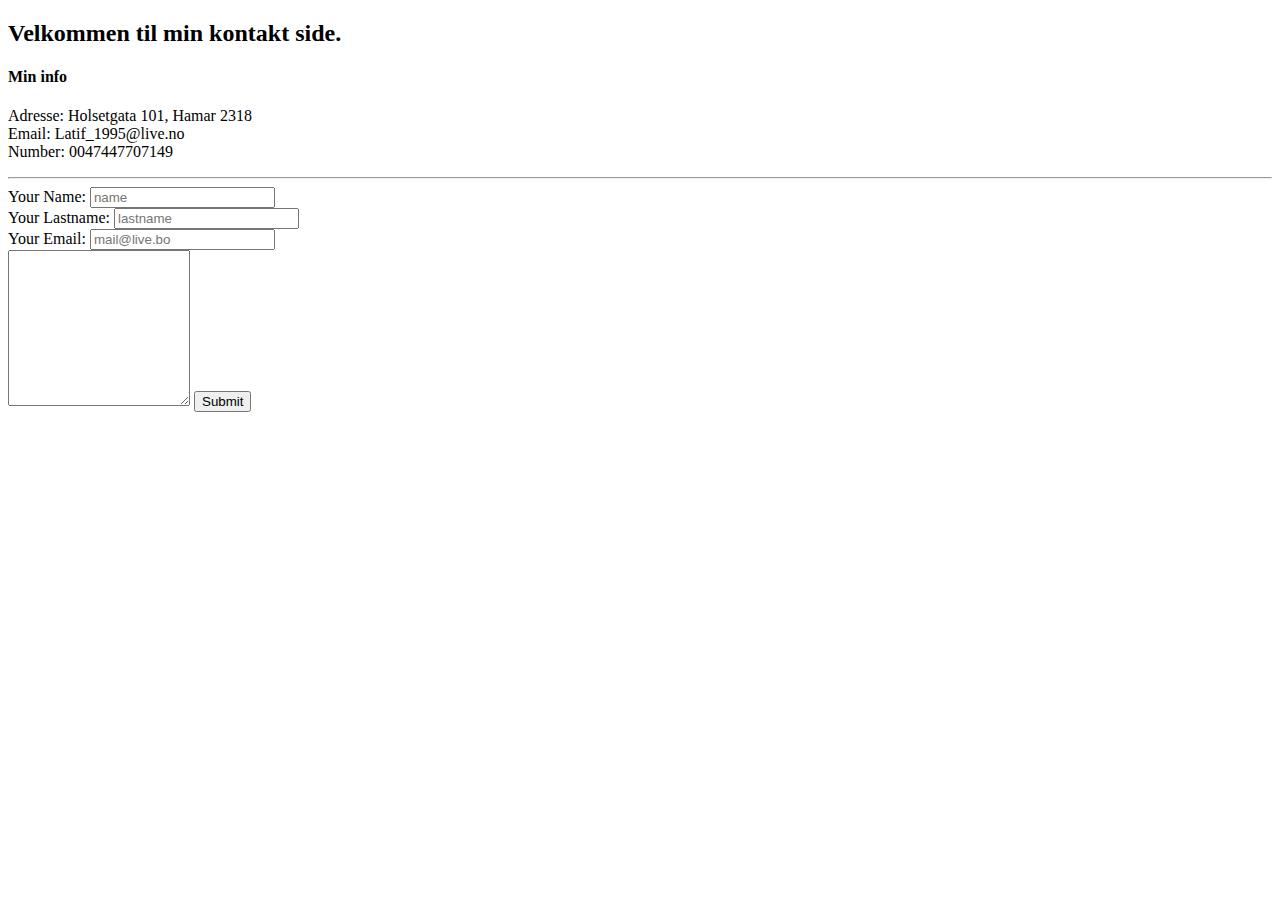
<file: contact.html>
<!DOCTYPE html>
<html lang="en">
  <head>
    <meta charset="UTF-8" />
    <meta name="viewport" content="width=device-width, initial-scale=1.0" />
    <title>Contact</title>
  </head>
  <body>
    <h2>Velkommen til min kontakt side.</h2>

    <h4>Min info</h4>
    <p>
      Adresse: Holsetgata 101, Hamar 2318 <br />
      Email: Latif_1995@live.no <br />
      Number: 0047447707149 <br />
    </p>

    <hr />

    <form action="mailto:info@google.com" method="POST" enctype="text/plain">
      <label for="name" name="name"> Your Name:</label>
      <input type="text" id="name" placeholder="name" value="" /> <br />
      <label for="lastname" name="lastname"> Your Lastname:</label>
      <input type="text" id="lastname" placeholder="lastname" value="" /> <br />
      <label for="email" name="email"> Your Email:</label>
      <input type="email" id="email" placeholder="mail@live.bo" value="" <br />
      <br />
      <textarea rows="10" cols="20" name=""></textarea>
      <input type="submit" />
    </form>
  </body>
</html>
</file>
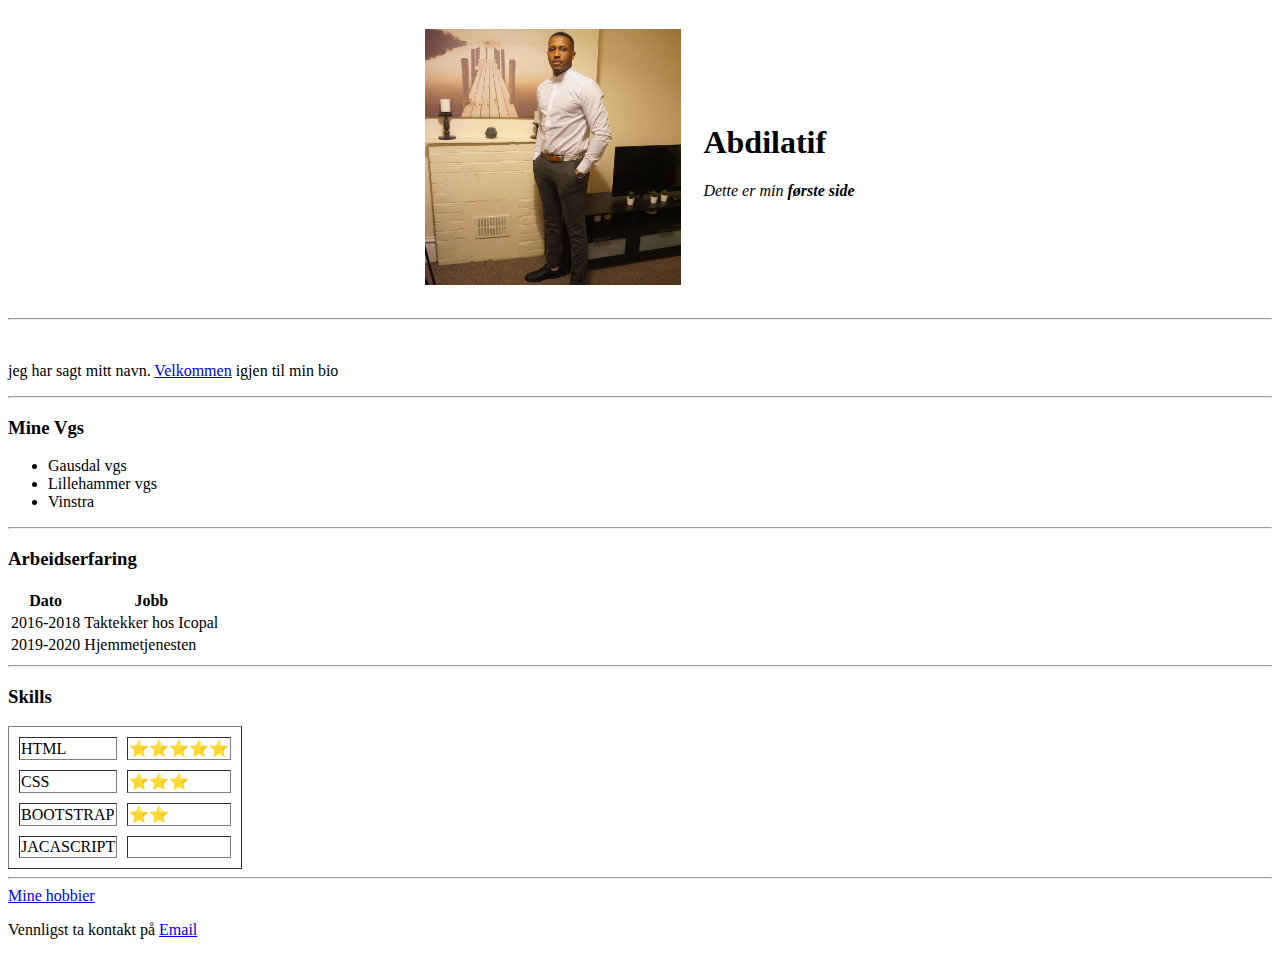
<file: htmlpersonalsite.html>
<!DOCTYPE html>
<html lang="en">
  <head>
    <meta charset="UTF-8" />
    <meta name="viewport" content="width=device-width, initial-scale=1.0" />
    <title>Latif</title>
  </head>
  <body>
    <center>
      <table cellspacing="20">
        <tr>
          <td>
            <img
              src="latif.jpg"
              style="width: 20vw; min-width: 100px"
              alt="profilbilde"
            />
          </td>
          <td>
            <h1>Abdilatif</h1>

            <p>
              <em>Dette er min <strong>første side</strong></em>
            </p>
          </td>
        </tr>
      </table>
    </center>
    <hr />

    <br />
    <p>
      jeg har sagt mitt navn.
      <a href="https://unsplash.com/"> Velkommen</a> igjen til min bio
    </p>

    <hr />

    <h3>Mine Vgs</h3>
    <ul>
      <li>Gausdal vgs</li>
      <li>Lillehammer vgs</li>
      <li>Vinstra</li>
    </ul>

    <hr />

    <h3>Arbeidserfaring</h3>

    <table>
      <thead>
        <tr>
          <th>Dato</th>
          <th>Jobb</th>
        </tr>
      </thead>
      <tbody>
        <tr>
          <td>2016-2018</td>
          <td>Taktekker hos Icopal</td>
        </tr>
        <tr>
          <td>2019-2020</td>
          <td>Hjemmetjenesten</td>
        </tr>
      </tbody>
      <tfoot></tfoot>
    </table>
    <hr />
    <h3>Skills</h3>

    <table border="1px" cellspacing="10">
      <tr>
        <td>HTML</td>
        <td>&#11088;&#11088;&#11088;&#11088;&#11088;</td>
      </tr>
      <tr>
        <td>CSS</td>
        <td>&#11088;&#11088;&#11088;</td>
      </tr>
      <tr>
        <td>BOOTSTRAP</td>
        <td>&#11088;&#11088;</td>
      </tr>
      <tr>
        <td>JACASCRIPT</td>
        <td></td>
      </tr>
    </table>

    <hr />
    <a href="minehobbies.html">Mine hobbier</a>
    <p>Vennligst ta kontakt på <a href="contact.html">Email</a></p>
  </body>
</html>
</file>
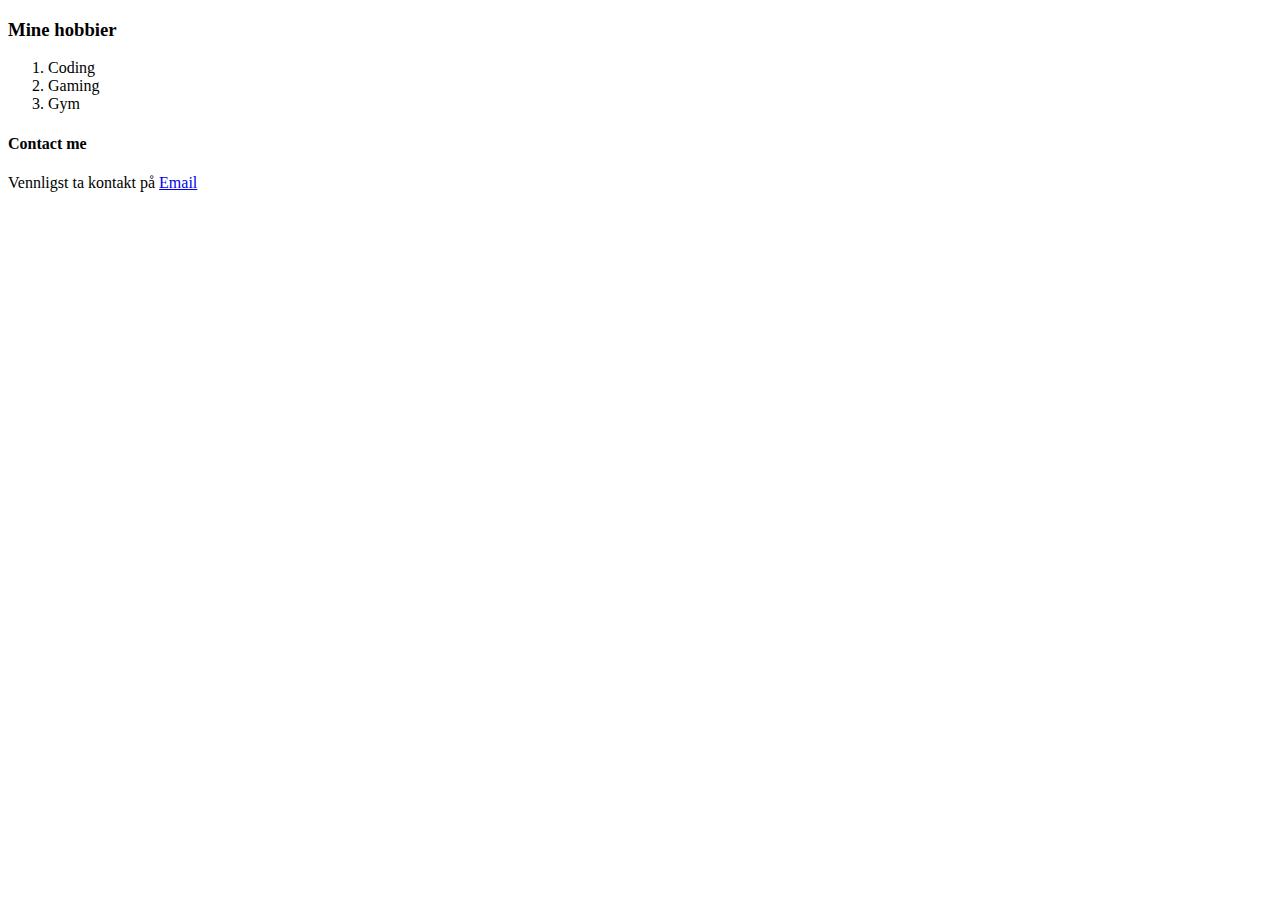
<file: minehobbies.html>
<!DOCTYPE html>
<html lang="en">
  <head>
    <meta charset="UTF-8" />
    <meta name="viewport" content="width=device-width, initial-scale=1.0" />
    <title>Hobbies</title>
  </head>
  <body>
    <h3>Mine hobbier</h3>
    <ol>
      <li>Coding</li>
      <li>Gaming</li>
      <li>Gym</li>
    </ol>

    <h4>Contact me</h4>

    <p>Vennligst ta kontakt på <a href="contact.html">Email</a></p>
  </body>
</html>
</file>
